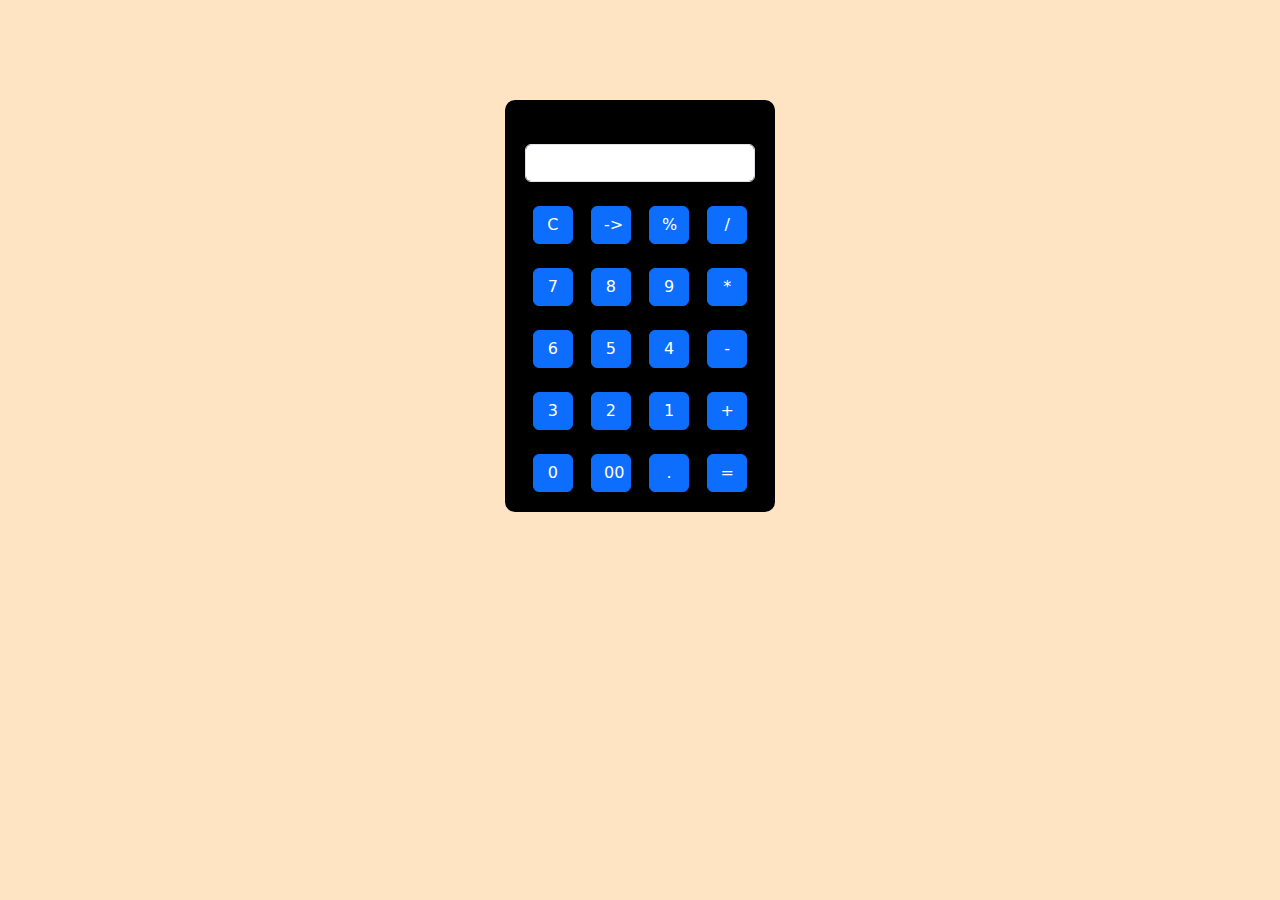
<file: calculater/index.html>
<!DOCTYPE html>
<html lang="en">
<head>
    <meta charset="UTF-8">
    <meta name="viewport" content="width=device-width, initial-scale=1.0">
    <title>Calculator</title>
    <link href="https://cdn.jsdelivr.net/npm/bootstrap@5.3.3/dist/css/bootstrap.min.css" rel="stylesheet" integrity="sha384-QWTKZyjpPEjISv5WaRU9OFeRpok6YctnYmDr5pNlyT2bRjXh0JMhjY6hW+ALEwIH" crossorigin="anonymous">
    <link rel="stylesheet" href="style.css">
</head>
<body>

<div class="container">
    <div class="row">
        <div class="col-md-12">
            <form action="#"name="Calculator" class="main"><br>
                  <input type="text" class="display form-control" name="display" id="display"><br>

                  <input type="button" class="btn btn-primary" id="clear" value="C">
                  <input type="button" class="btn btn-primary "  id="back"style="margin-left: 13px;" value="->">
                  <input type="button" class="btn btn-primary " id="mod" style="margin-left: 13px;"  value="%">
                  <input type="button" class="btn btn-primary " id="div" style="margin-left: 13px;" value="/"><br><br>
                  <input type="button" class="btn btn-primary" id="sev" value="7">
                  <input type="button" class="btn btn-primary" id="eig" style="margin-left: 13px;" value="8">
                  <input type="button" class="btn btn-primary" id="nin" style="margin-left: 13px;" value="9">
                  <input type="button" class="btn btn-primary" id="mul" style="margin-left: 13px;" value="*"><br><br>
                  <input type="button" class="btn btn-primary" id="six" value="6">
                  <input type="button" class="btn btn-primary"id=fiv style="margin-left: 13px;" value="5">
                  <input type="button" class="btn btn-primary" id="for" style="margin-left: 13px;" value="4">
                  <input type="button" class="btn btn-primary" id="min" style="margin-left: 13px;" value="-"><br><br>
                  <input type="button" class="btn btn-primary" id="tre" value="3">
                  <input type="button" class="btn btn-primary" id="two" style="margin-left: 13px;"  value="2">
                  <input type="button" class="btn btn-primary" id="one" style="margin-left: 13px;"  value="1">
                  <input type="button" class="btn btn-primary" id="plus" style="margin-left: 13px;"  value="+"><br><br>
                  <input type="button" class="btn btn-primary" id="z" value="0">
                  <input type="button" class="btn btn-primary" id="dz" style="margin-left: 13px;" value="00">
                  <input type="button" class="btn btn-primary" id="d" style="margin-left: 13px;" value=".">
                  <input type="button" class="btn btn-primary" id="eq" style="margin-left: 13px;" value="=">
                 
                  

            </form>
        </div>
    </div>
</div>





<script src="script.js"></script>
    <script src="https://cdn.jsdelivr.net/npm/bootstrap@5.3.3/dist/js/bootstrap.bundle.min.js" integrity="sha384-YvpcrYf0tY3lHB60NNkmXc5s9fDVZLESaAA55NDzOxhy9GkcIdslK1eN7N6jIeHz" crossorigin="anonymous"></script>
</body>
</html>
</file>
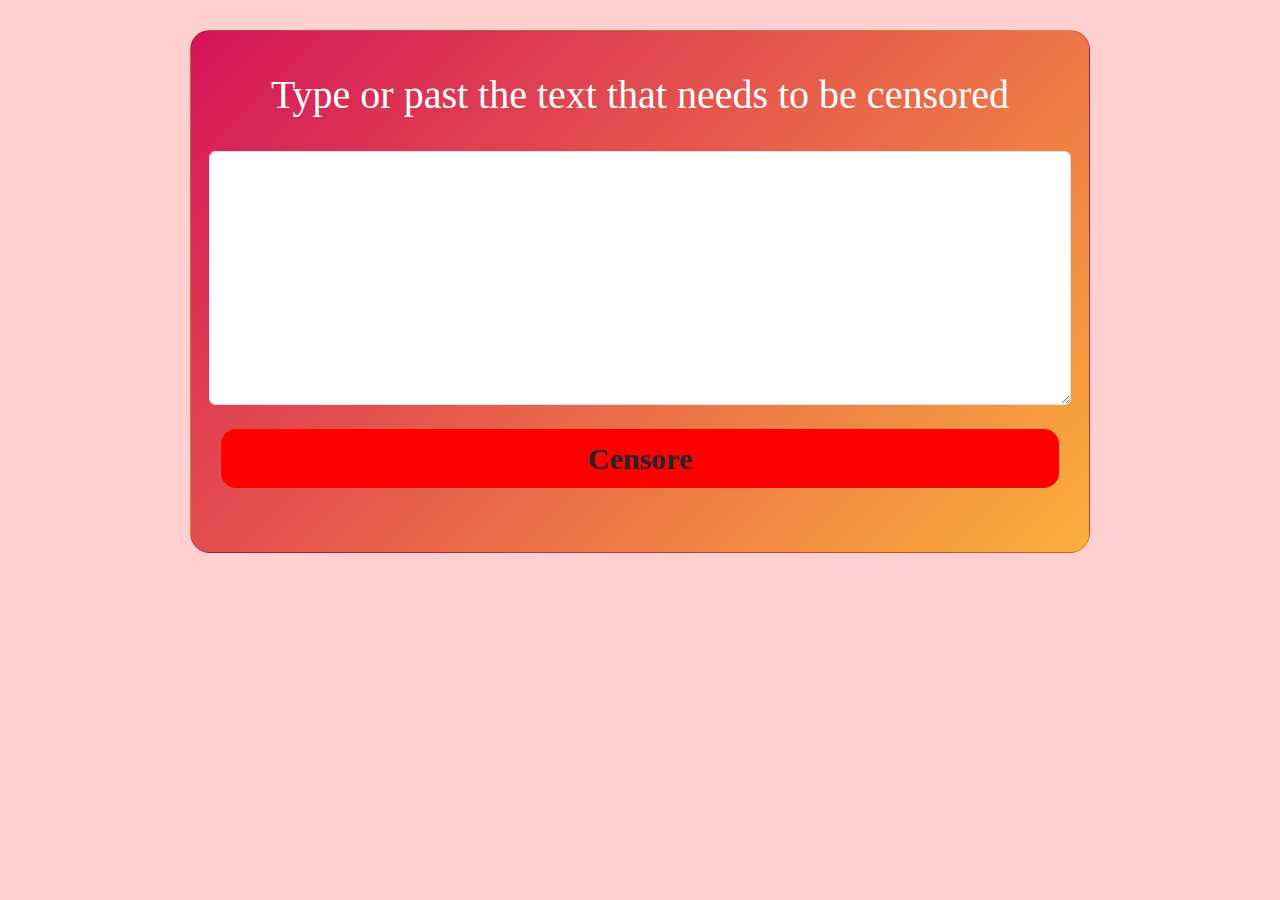
<file: censored/index.html>
<!doctype html>
<html lang="en">
  <head>
    <meta charset="utf-8">
    <meta name="viewport" content="width=device-width, initial-scale=1">
    <title>BadWords</title>
    <link href="https://cdn.jsdelivr.net/npm/bootstrap@5.3.3/dist/css/bootstrap.min.css" rel="stylesheet" integrity="sha384-QWTKZyjpPEjISv5WaRU9OFeRpok6YctnYmDr5pNlyT2bRjXh0JMhjY6hW+ALEwIH" crossorigin="anonymous">
    <link rel="stylesheet" href="style.css">
  </head>
  <body>
    <div class="card">

        <div>
            <h1 class="h1">Type or past the text that needs to be censored </h1>
        </div><br>

        <div class="row">
            <textarea  class="form-control" id="text" rows="10" value="hellow" 
            ></textarea>
        </div><br>

        <div>
            <button class="btn" id="btn" type="button">Censore</button>
        </div><br>


        <div class="result">

            <div >
                <p class="NoOFWords" >
                    Number of words censored : 0 
                </p>

            </div>

            

            <div class="row">
                <textarea readonly class="form-control" id="resultText" rows="10"></textarea>
            </div>
 
        </div>



    </div>
    




    <script src="script.js"></script>
    <script src="https://cdn.jsdelivr.net/npm/bootstrap@5.3.3/dist/js/bootstrap.bundle.min.js" integrity="sha384-YvpcrYf0tY3lHB60NNkmXc5s9fDVZLESaAA55NDzOxhy9GkcIdslK1eN7N6jIeHz" crossorigin="anonymous"></script>
  </body>
</html>
</file>
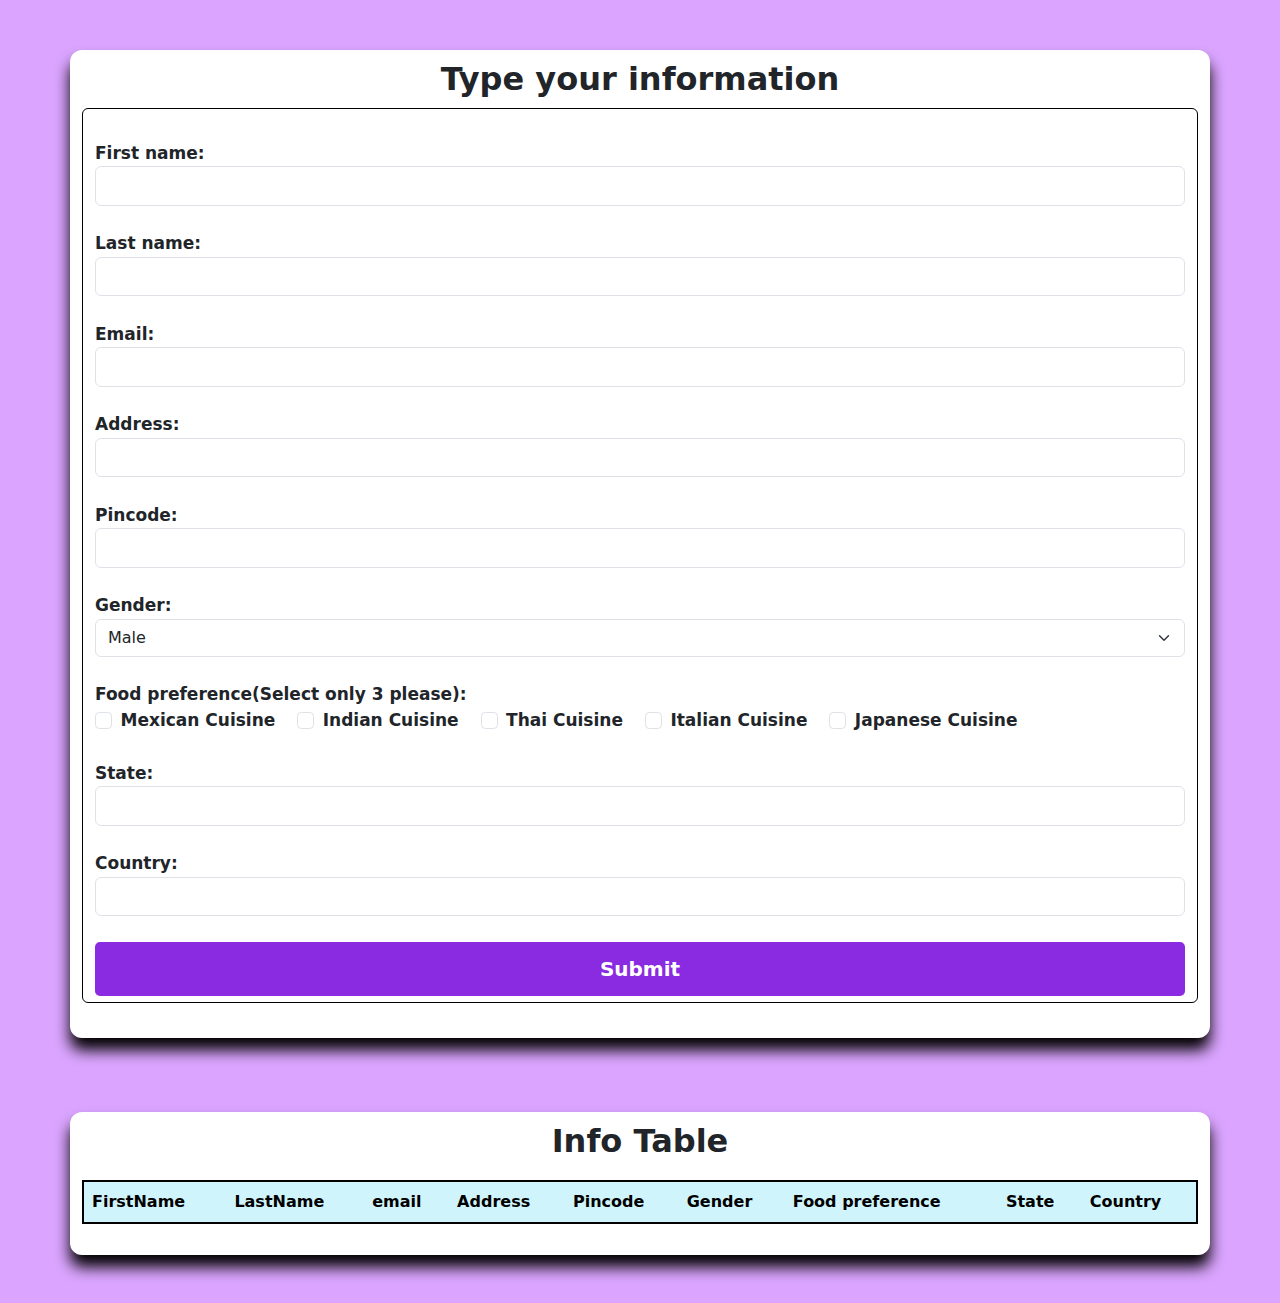
<file: forms/index.html>
<!DOCTYPE html>
<html lang="en">
<head>
  <meta charset="UTF-8">
  <meta name="viewport" content="width=device-width, initial-scale=1.0">
  <title>Form </title>
  <link href="https://cdn.jsdelivr.net/npm/bootstrap@5.3.3/dist/css/bootstrap.min.css" rel="stylesheet" integrity="sha384-QWTKZyjpPEjISv5WaRU9OFeRpok6YctnYmDr5pNlyT2bRjXh0JMhjY6hW+ALEwIH" crossorigin="anonymous">
  <link rel="stylesheet" href="style.css">
</head>
<body>
<div class="container" >
  <div class="header">
    <h2 >Type your information</h2>
  </div>
  <form class="form" id="form">
   <div id="b" class="form-control"><br>
    
    <label for="FirstName">First name:</label>
    <input type="text" id="FirstName" class="form-control"><br>

    <label for="LastName">Last name:</label>
    <input type="text" id="LastName" class="form-control"><br>

    <label for="Email">Email:</label>
    <input type="text" id="Email" class="form-control"><br>


    <label for="Address">Address:</label>
    <input type="text" id="Address" class="form-control"><br>

    <label for="Pincode">Pincode:</label>
    <input type="number" id="Pincode" class="form-control"><br>

    <label for="gender" >Gender:</label>
    <select name="gender" id="gender" placeholder="Gender"class="form-select" >
      <option >Male</option>
      <option >Female</option>
      <option >Other</option>
    </select><br>

<label for="food">Food preference(Select only 3 please):</label><br>
<div id="food">

       <div  class="form-check  form-check-inline" >
        <label for="MexicanCuisine" class="form-check-lable">Mexican Cuisine</label>
        <input type="checkbox" id="MexicanCuisine"  value="Mexican Cuisine"  class="form-check-input">
       </div>

       <div class="form-check  form-check-inline" >
        <label for="IndianCuisine" class="form-check-lable">Indian Cuisine</label>
        <input type="checkbox" id="IndianCuisine" value="Indian Cuisine" class="form-check-input">
       </div>
      
       <div  class="form-check  form-check-inline" >
        <label for="ThaiCuisine" class="form-check-lable">Thai Cuisine</label>
        <input type="checkbox" id="ThaiCuisine" value="Thai Cuisine" class="form-check-input">
       </div>

       
       <div  class="form-check  form-check-inline" >
        <label for="ItalianCuisine" class="form-check-lable">Italian Cuisine</label>
        <input type="checkbox" id="ItalianCuisine" value="Italian Cuisine" class="form-check-input">
       </div>

       <div  class="form-check  form-check-inline" >
        <label for="JapaneseCuisine" class="form-check-lable">Japanese Cuisine</label>
        <input type="checkbox" id="JapaneseCuisine" value="Japanese Cuisine" class="form-check-input">
       </div>


      </div><br>

      <label for="State">State:</label>
      <input type="text" id="State" class="form-control"><br>

      <label for="Country">Country:</label>
      <input type="text" id="Country" class="form-control"><br>
      <button id="button" type="button">Submit</button>
   </div>
   
   
  </form>
</div><br>

<div class="container">
  <div class="header">
    <h2 >Info Table</h2>
  </div>

  <div class="table-responsive">
<table id="tb"  class="table table-info ">
<tr>
  <th>FirstName</th>
  <th>LastName</th>
  <th>email</th>
  <th>Address</th>
  <th>Pincode</th>
  <th>Gender</th>
  <th>Food preference</th>
  <th>State</th>
  <th>Country</th>
</tr>


</table>
</div>

</div><br><br>

  <script src="https://cdn.jsdelivr.net/npm/bootstrap@5.3.3/dist/js/bootstrap.bundle.min.js" integrity="sha384-YvpcrYf0tY3lHB60NNkmXc5s9fDVZLESaAA55NDzOxhy9GkcIdslK1eN7N6jIeHz" crossorigin="anonymous"></script>
  <script src="script.js"></script>
</body>
</html>
</file>
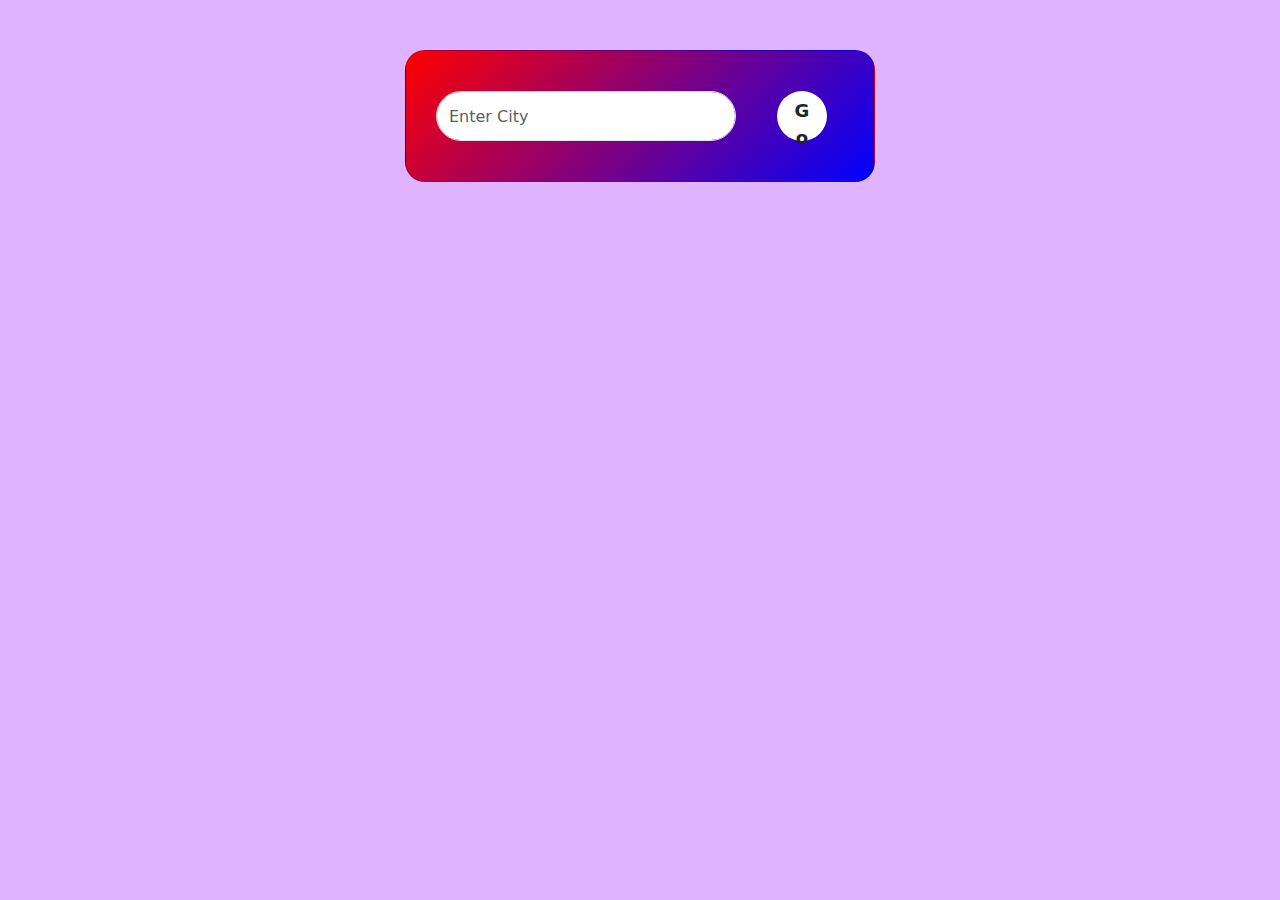
<file: weather/index.html>
<!doctype html>
<html lang="en">
  <head>
    <meta charset="utf-8">
    <meta name="viewport" content="width=device-width, initial-scale=1">
    <title>WeatherApp</title>
    <link href="https://cdn.jsdelivr.net/npm/bootstrap@5.3.3/dist/css/bootstrap.min.css" rel="stylesheet" integrity="sha384-QWTKZyjpPEjISv5WaRU9OFeRpok6YctnYmDr5pNlyT2bRjXh0JMhjY6hW+ALEwIH" crossorigin="anonymous">
    <link rel="stylesheet" href="style.css">
  </head>
  <body>
   <div class="card">
    <div class="row no-gutters">
        <div class="col-9"> 
            <input type="text" placeholder="Enter City" class="form-control" id="cit" spellcheck="false">
         </div>
         <div class="col-3">
            <button id="btn" class="btn">Go</button>
        </div>
        <div class="weather">
            <img src="img/rain.png" class="WeatherIcon" >
            <h1 class="temp">12°C</h1>
            <h2 class="City">New York</h2>
       
       
            <div class="row ">
       
               <div class="col">
                   <img src="img/humidity.png" >
                   <div>
                       <p class="Humidity">100%</p>
                       <p class="para">Humidity</p>
                   </div>
               </div>
               <div class="col">
                   <img src="img/wind.png">
                   <div >
                       <p class="Wind">5.00km/h</p>
                       <p class="para">Wind Speed</p>
                   </div>
               </div>
       
            </div>
            
        </div>
       


   </div>
    <script src="script.js"></script>
    <script src="https://cdn.jsdelivr.net/npm/bootstrap@5.3.3/dist/js/bootstrap.bundle.min.js" integrity="sha384-YvpcrYf0tY3lHB60NNkmXc5s9fDVZLESaAA55NDzOxhy9GkcIdslK1eN7N6jIeHz" crossorigin="anonymous"></script>
  </body>
</html>
</file>
<file: calculater/style.css>
body{
    background-color: bisque;
}

*{
    margin: 0;
    padding: 0%;
}
.main{
    background-color: black;
    color: #fff;
    height: auto;
    width: 270px;
    padding: 20px;
    border-radius: 10px;
    text-align: center;
    margin: auto;
    margin-top: 100px;
}
.btn{
    height: auto;
    width: 40px;
}
</file>
<file: censored/style.css>
body{
    background-color: #ffd0d0;
    font-family: 'sans-serif';
}
.card{
    width: 90%;
    max-width: 900px;
    background: linear-gradient(135deg,#D4145A, #FBB03B);
    color: #fff;
    margin: 30px auto 0;
    border-radius: 20px;
    padding: 40px 30px;
    text-align: center;
}
.btn
{
    background-color: rgb(255, 0, 0);
    font-size: 30px;
    font-weight: 800;
    width: 100%;
    border-radius: 15px;
}
.btn:hover{
background-color: rgb(93, 0, 0);
}
.NoOFWords{
    font-size: 25px;
    font-weight: 500;
}
.result{
    display: none ;
}
</file>
<file: forms/style.css>
body{
    background-color: #DBa5ff;
    
    justify-content: baseline;
     
}

.container{
 margin-top: 50px;
 padding-bottom: 15px;
 background-color: rgb(255, 255, 255);
 border-radius: 12px;
 box-shadow: 0 12px 15px black;
}

.header{
  
   padding: 10px 20px;
   text-align: center;
}
.header h2{
margin: 0%;
font-size: 2em;
font-weight: bold;
}
#b{
  border: 1px solid black;
  margin-bottom: 20px;
}
#button{
    background-color: blueviolet;
    border: 2px solid blueviolet;
    border-radius: 5px;
    color: rgb(255, 255, 255);
    display: block;
    font-family: inherit;
    font-size: 20px;
    font-weight: 800;
    padding: 10px;
    width: 100%;
}
#button:hover{
  color: black;
 
  
}
.form-control{
  font-size: 17px;
  font-weight: 600;
}

#tb{
  margin-top: 10px;
  border: 2px solid black;
}
</file>
<file: weather/style.css>
body{
    background-color: hsl(275, 100%, 85%);
}
.card{
    width: 90%;
    max-width: 470px;
    background: linear-gradient(135deg, red,blue);
    color: #fff;
    margin: 50px auto 0;
    border-radius: 20px;
    padding: 40px 30px;
    text-align: center;
}
.form-control{
  height: 50px;
  border-radius: 25px;
}
.btn{
    border: 0;
    outline: 0;
    border-radius: 50%;
    background: #fff;
    height: 50px;
    width: 50px;
    font-weight: 600;
    font-size: large;

}

.btn:hover{
    background:red;  
}
.WeatherIcon{
    width: 200px;
    margin-top: 15px;
}
.temp{
    font-size: 80px;
    font-weight: 400;
    text-shadow: 0 0 5px black,0 0 8px black;

}
.City{
    font-size: 50px;
    font-weight: 500;
    margin-top: -10px;
}
.col{
    display: flex;
    align-items: center;
    text-align: left;
    margin-left: 30px;
}
.col img{
    width: 50px;
    margin-top: 30px
}
.Humidity{
    font-weight: 700;
    font-size: 25px;
    margin-left: 12px;
    margin-top: 40px;
}
.para{
    margin-left: 12px;
    margin-top: -20px;
}
.Wind{
    font-weight: 700;
    font-size: 25px;
    margin-left: 12px;
    margin-top: 40px;
}
.weather{
    display: none;
}
</file>
